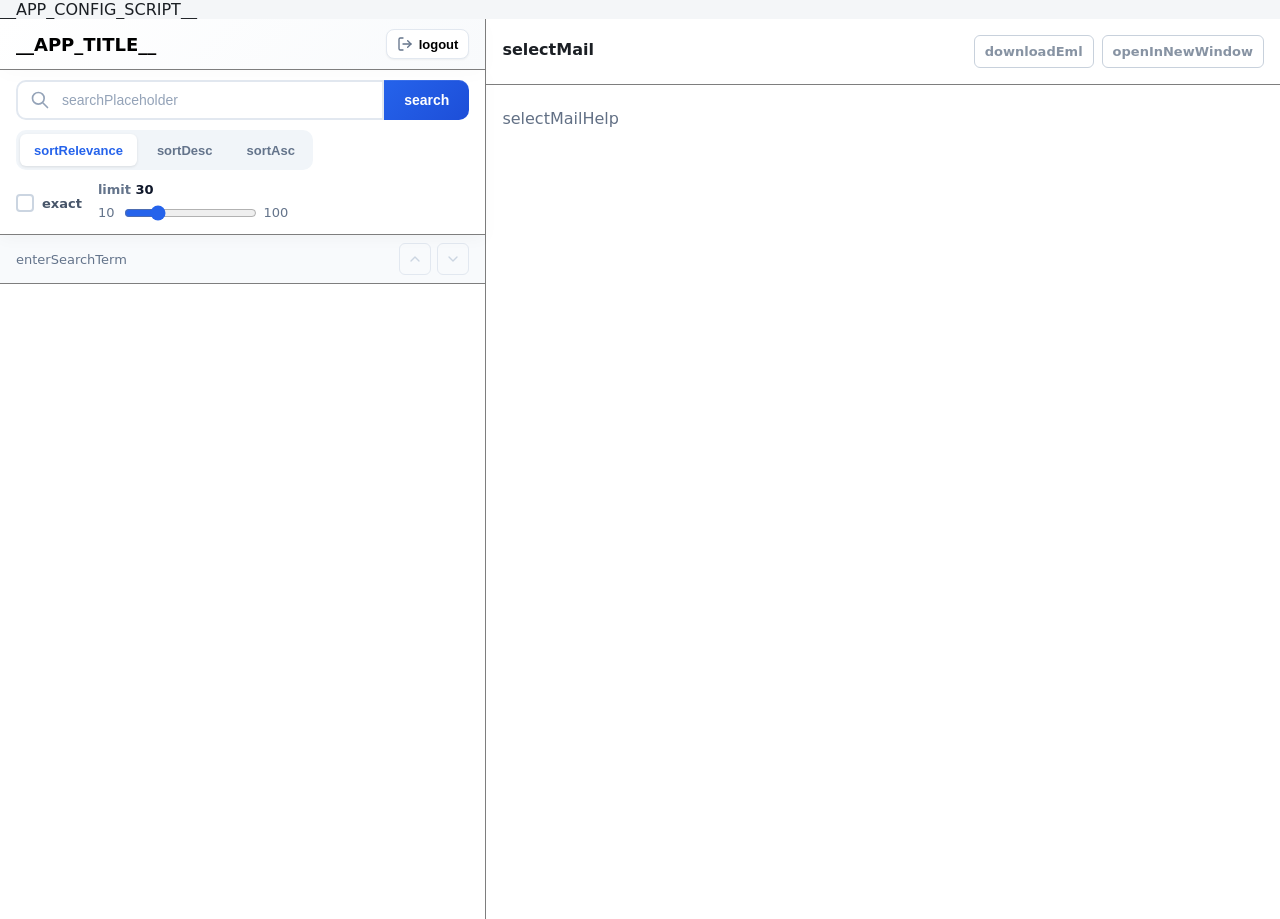
<file: static/index.html>
<!doctype html>
<html lang="__APP_LANG__">

<head>
  <meta charset="utf-8" />
  <meta name="viewport" content="width=device-width, initial-scale=1" />
  <title>__PAGE_TITLE__</title>
  __APP_CONFIG_SCRIPT__
  <link rel="stylesheet" href="/static/styles.css" />
</head>

<body>
  <main class="app-shell">
    <section class="search-pane" aria-label="검색 결과" data-i18n-attr="aria-label:searchResults">
      <header class="app-title">
        <span>__APP_TITLE__</span>
        <button id="logout-button" type="button" class="logout-button">
          <svg xmlns="http://www.w3.org/2000/svg" width="16" height="16" viewBox="0 0 24 24" fill="none"
            stroke="currentColor" stroke-width="2" stroke-linecap="round" stroke-linejoin="round">
            <path d="M9 21H5a2 2 0 0 1-2-2V5a2 2 0 0 1 2-2h4"></path>
            <polyline points="16 17 21 12 16 7"></polyline>
            <line x1="21" y1="12" x2="9" y2="12"></line>
          </svg>
          <span data-i18n="logout">로그아웃</span>
        </button>
      </header>
      <form id="search-form" class="toolbar" autocomplete="off">
        <div class="search-input-wrapper">
          <svg class="search-icon" xmlns="http://www.w3.org/2000/svg" fill="none" viewBox="0 0 24 24"
            stroke="currentColor">
            <path stroke-linecap="round" stroke-linejoin="round" stroke-width="2"
              d="M21 21l-6-6m2-5a7 7 0 11-14 0 7 7 0 0114 0z" />
          </svg>
          <input id="query-input" name="mail_rag_query" type="search" autocomplete="off" list="search-history"
            placeholder="검색어를 입력하세요." aria-label="검색어"
            data-i18n-attr="placeholder:searchPlaceholder,aria-label:searchTermLabel" />
          <datalist id="search-history"></datalist>
          <button id="search-button" type="submit" data-i18n="search">검색</button>
        </div>
        <div class="filters-container">
          <div class="sort-group" aria-label="정렬 방식" data-i18n-attr="aria-label:sortMode">
            <button class="sort-button active" type="button" data-sort="relevance" aria-pressed="true"
              data-i18n="sortRelevance">일치도순</button>
            <button class="sort-button" type="button" data-sort="desc" aria-pressed="false"
              data-i18n="sortDesc">최신순</button>
            <button class="sort-button" type="button" data-sort="asc" aria-pressed="false"
              data-i18n="sortAsc">오래된순</button>
          </div>
          <div class="filter-group">
            <label class="exact-control" title="단어가 정확히 일치하는 메일만 검색합니다."
              data-i18n-attr="title:exactTitle">
              <input id="exact-input" type="checkbox" />
              <span class="custom-checkbox"></span>
              <span class="exact-label" data-i18n="exact">완전일치</span>
            </label>
            <div class="limit-control" title="값을 늘릴 수록 검색어와 덜 일치하는 메일까지 나타납니다."
              data-i18n-attr="title:limitTitle">
              <div class="limit-header">
                <label class="limit-label" for="limit-input"><span data-i18n="limit">결과수</span> <output id="limit-value">30</output></label>
              </div>
              <div class="limit-slider-row">
                <span class="limit-bound">10</span>
                <input id="limit-input" name="limit" type="range" min="10" max="100" value="30" step="1"
                  aria-label="결과수" data-i18n-attr="aria-label:limit" />
                <span id="limit-max-value" class="limit-bound">100</span>
              </div>
            </div>
          </div>
        </div>
      </form>
      <div class="meta-row">
        <div class="meta-left">
          <span id="result-summary" data-i18n="enterSearchTerm">검색어를 입력하세요.</span>
          <span id="status-text"></span>
        </div>
        <div class="nav-controls">
          <button id="nav-up-button" type="button" class="nav-button" aria-label="이전 메일"
            data-i18n-attr="aria-label:previousMail" disabled>
            <svg xmlns="http://www.w3.org/2000/svg" width="16" height="16" viewBox="0 0 24 24" fill="none"
              stroke="currentColor" stroke-width="2" stroke-linecap="round" stroke-linejoin="round">
              <polyline points="18 15 12 9 6 15"></polyline>
            </svg>
          </button>
          <button id="nav-down-button" type="button" class="nav-button" aria-label="다음 메일"
            data-i18n-attr="aria-label:nextMail" disabled>
            <svg xmlns="http://www.w3.org/2000/svg" width="16" height="16" viewBox="0 0 24 24" fill="none"
              stroke="currentColor" stroke-width="2" stroke-linecap="round" stroke-linejoin="round">
              <polyline points="6 9 12 15 18 9"></polyline>
            </svg>
          </button>
        </div>
      </div>
      <div id="result-list" class="result-list" role="listbox" aria-label="이메일 검색 결과"
        data-i18n-attr="aria-label:emailSearchResults"></div>
    </section>

    <section class="viewer-pane" aria-label="이메일 내용" data-i18n-attr="aria-label:emailContent">
      <div class="viewer-header">
        <div class="viewer-title">
          <div id="viewer-subject" data-i18n="selectMail">메일을 선택하세요.</div>
          <div id="viewer-meta"></div>
        </div>
        <div class="viewer-actions" style="display: flex; gap: 8px;">
          <a id="download-eml-link" class="open-link" href="#" download aria-disabled="true"
            data-i18n="downloadEml">.eml 다운로드</a>
          <a id="open-link" class="open-link" href="#" target="_blank" rel="noreferrer" aria-disabled="true"
            data-i18n="openInNewWindow">새 창에서 열기</a>
        </div>
      </div>
      <div id="mail-detail" class="mail-detail">
        <div class="empty-state" data-i18n="selectMailHelp">메일을 선택하면 검색 결과의 본문 미리보기가 여기에 표시됩니다.</div>
      </div>
    </section>
  </main>
  <script src="/static/i18n.js"></script>
  <script src="/static/app.js"></script>
</body>

</html>
</file>
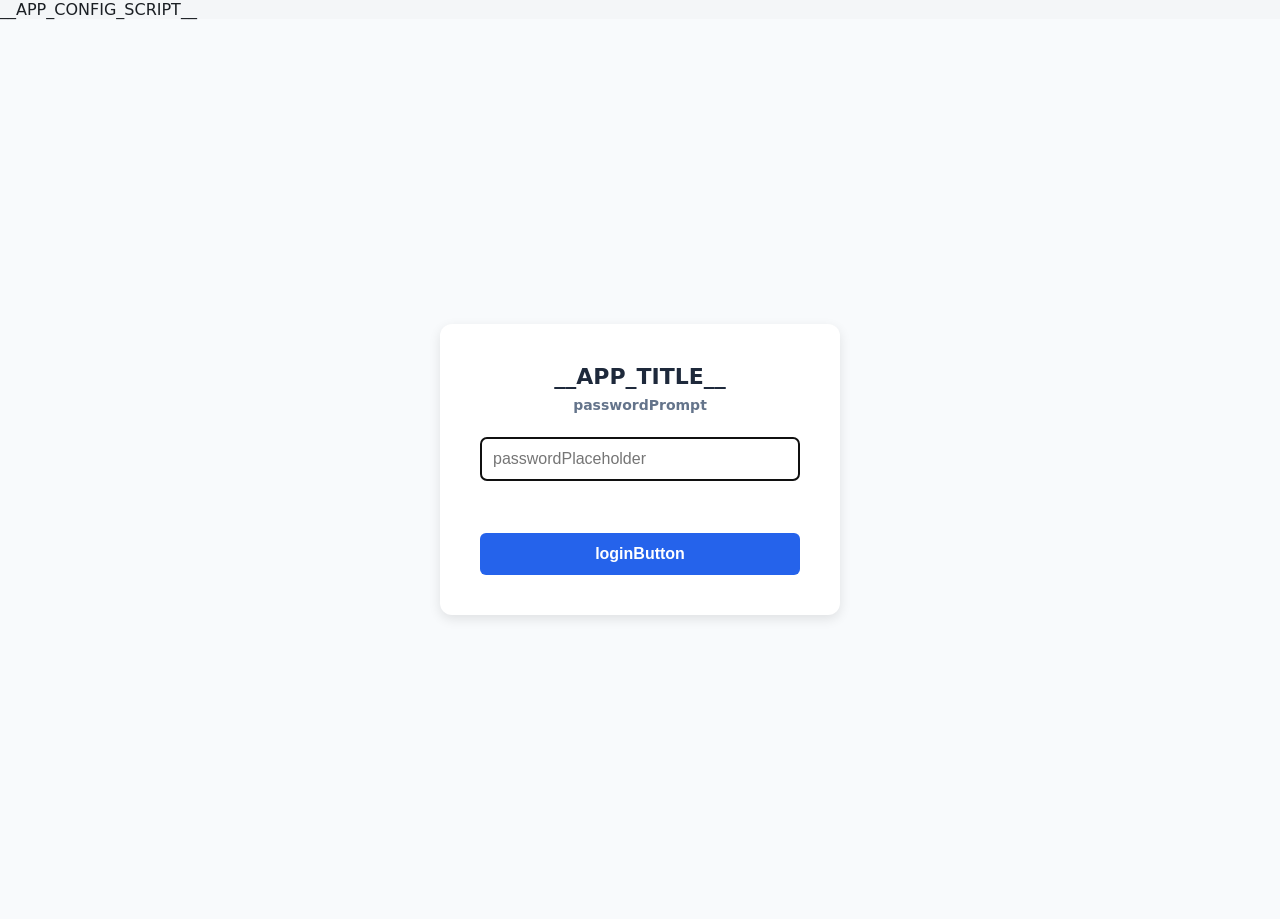
<file: static/login.html>
<!doctype html>
<html lang="__APP_LANG__">

<head>
  <meta charset="utf-8" />
  <meta name="viewport" content="width=device-width, initial-scale=1" />
  <title>__PAGE_TITLE__</title>
  __APP_CONFIG_SCRIPT__
  <link rel="stylesheet" href="/static/styles.css" />
  <style>
    .login-container {
      display: flex;
      flex-direction: column;
      align-items: center;
      justify-content: center;
      height: 100vh;
      background-color: #f8fafc;
    }

    .login-box {
      background: white;
      padding: 40px;
      border-radius: 12px;
      box-shadow: 0 4px 12px rgba(0, 0, 0, 0.1);
      text-align: center;
      width: 100%;
      max-width: 400px;
    }

    .login-box h1 {
      font-size: 22px;
      margin: 0 0 8px;
      color: #1e293b;
    }

    .login-box .login-subtitle {
      margin: 0 0 24px;
      color: #64748b;
      font-size: 14px;
      font-weight: 600;
    }

    .login-form {
      display: flex;
      flex-direction: column;
      gap: 16px;
    }

    .login-form input {
      width: 100%;
      padding: 12px;
      border: 1px solid #c8d1dc;
      border-radius: 6px;
      font-size: 16px;
      box-sizing: border-box;
    }

    .login-form button {
      width: 100%;
      padding: 12px;
      background: #2563eb;
      color: white;
      border: none;
      border-radius: 6px;
      font-size: 16px;
      cursor: pointer;
      font-weight: 600;
    }

    .login-form button:disabled {
      background: #9aa8ba;
      cursor: not-allowed;
    }

    .error-message {
      color: #b42318;
      font-size: 14px;
      min-height: 20px;
    }

    .caps-lock-warning {
      display: none;
      margin-top: -8px;
      color: #b45309;
      font-size: 13px;
      text-align: left;
    }

    .caps-lock-warning.visible {
      display: block;
    }
  </style>
</head>

<body>
  <div class="login-container">
    <div class="login-box">
      <h1>__APP_TITLE__</h1>
      <p class="login-subtitle" data-i18n="passwordPrompt">비밀번호 입력</p>
      <form class="login-form" id="login-form">
        <input type="password" id="password-input" placeholder="비밀번호" data-i18n-attr="placeholder:passwordPlaceholder" required autofocus />
        <div class="caps-lock-warning" id="caps-lock-warning" role="status" data-i18n="capsLockWarning">Caps Lock이 켜져 있습니다.</div>
        <div class="error-message" id="error-message"></div>
        <button type="submit" id="login-button" data-i18n="loginButton">접속하기</button>
      </form>
    </div>
  </div>
  <script src="/static/i18n.js"></script>
  <script src="/static/login.js"></script>
</body>

</html>
</file>
<file: static/styles.css>
:root {
  color-scheme: light;
  font-family: "Segoe UI", system-ui, -apple-system, BlinkMacSystemFont, sans-serif;
  background: #f4f6f8;
  color: #1b1f24;
}

* {
  box-sizing: border-box;
}

body {
  margin: 0;
  overflow: hidden;
}

.app-shell {
  display: grid;
  grid-template-columns: minmax(320px, 38vw) minmax(0, 1fr);
  height: 100vh;
  min-height: 560px;
  overflow: hidden;
}

.mail-page {
  background: #ffffff;
}

.mail-view-shell {
  height: 100vh;
  min-height: 560px;
  overflow: hidden;
}

.search-pane,
.viewer-pane {
  min-width: 0;
  background: #ffffff;
}

.search-pane {
  display: flex;
  flex-direction: column;
  min-height: 0;
  border-right: 1px solid #7e7e7e;
}

.app-title {
  padding: 10px 16px;
  background: linear-gradient(135deg, #ffffff 0%, #f8fafc 100%);
  border-bottom: 1px solid #7e7e7e;
  color: #0f172a;
  font-size: 18px;
  font-weight: 800;
  display: flex;
  justify-content: space-between;
  align-items: center;
  box-shadow: 0 4px 20px rgba(0, 0, 0, 0.02);
  z-index: 10;
  position: relative;
}

.app-title span {
  color: #000000;
}

.logout-button {
  background: #ffffff;
  display: inline-flex;
  align-items: center;
  gap: 6px;
  padding: 6px 10px;
  border: 1px solid #e2e8f0;
  border-radius: 8px;
  color: #64748b;
  font-size: 13px;
  font-weight: 600;
  cursor: pointer;
  transition: all 0.2s ease;
  box-shadow: 0 1px 2px rgba(0, 0, 0, 0.05);
}

.logout-button:hover {
  background: #f1f5f9;
  color: #ef4444;
  border-color: #cbd5e1;
  transform: translateY(-1px);
  box-shadow: 0 4px 6px rgba(0, 0, 0, 0.05);
}

.toolbar {
  display: flex;
  flex-direction: column;
  gap: 10px;
  padding: 10px 16px;
  border-bottom: 1px solid #7e7e7e;
  background: #ffffff;
  position: relative;
  z-index: 5;
  box-shadow: 0 4px 15px rgba(0, 0, 0, 0.03);
}

.search-input-wrapper {
  position: relative;
  display: flex;
  align-items: center;
  width: 100%;
}

.search-icon {
  position: absolute;
  left: 14px;
  width: 20px;
  height: 20px;
  color: #94a3b8;
  pointer-events: none;
}

.search-input-wrapper input {
  flex: 1;
  height: 40px;
  padding: 0 16px 0 44px;
  border: 2px solid #e2e8f0;
  border-radius: 10px 0 0 10px;
  background: #ffffff;
  font-size: 14px;
  color: #000000;
  transition: all 0.2s ease;
}

.search-input-wrapper input:focus {
  background: #ffffff;
  border-color: #3b82f6;
  outline: none;
  box-shadow: 0 0 0 4px rgba(59, 130, 246, 0.1);
}

.search-input-wrapper input::placeholder {
  color: #94a3b8;
}

.search-input-wrapper button {
  height: 40px;
  padding: 0 20px;
  border: none;
  border-radius: 0 10px 10px 0;
  background: linear-gradient(135deg, #2563eb, #1d4ed8);
  color: #ffffff;
  font-size: 14px;
  font-weight: 600;
  cursor: pointer;
  transition: all 0.2s ease;
  box-shadow: inset 0 1px 0 rgba(255, 255, 255, 0.1);
}

.search-input-wrapper button:hover {
  background: linear-gradient(135deg, #1d4ed8, #1e3a8a);
  transform: translateY(-1px);
}

.filters-container {
  display: flex;
  justify-content: space-between;
  align-items: center;
  flex-wrap: wrap;
  gap: 12px;
}

.filter-group {
  display: flex;
  align-items: center;
  gap: 16px;
}

.sort-group {
  display: flex;
  gap: 6px;
  background: #f1f5f9;
  padding: 4px;
  border-radius: 10px;
}

.sort-button {
  height: 32px;
  padding: 0 14px;
  background: transparent;
  color: #64748b;
  border: none;
  border-radius: 6px;
  font-size: 13px;
  font-weight: 600;
  transition: all 0.2s ease;
  cursor: pointer;
}

.sort-button:hover {
  color: #0f172a;
}

.sort-button.active {
  background: #ffffff;
  color: #2563eb;
  box-shadow: 0 1px 3px rgba(0, 0, 0, 0.1);
}

.exact-control {
  display: flex;
  align-items: center;
  gap: 8px;
  cursor: pointer;
  color: #475569;
  font-size: 13px;
  font-weight: 600;
  transition: color 0.2s;
}

.exact-control:hover {
  color: #0f172a;
}

.exact-control input {
  display: none;
}

.custom-checkbox {
  width: 18px;
  height: 18px;
  border: 2px solid #cbd5e1;
  border-radius: 4px;
  display: inline-block;
  position: relative;
  transition: all 0.2s;
  background: #ffffff;
}

.exact-control input:checked+.custom-checkbox {
  background: #2563eb;
  border-color: #2563eb;
}

.exact-control input:checked+.custom-checkbox::after {
  content: "";
  position: absolute;
  left: 5px;
  top: 2px;
  width: 4px;
  height: 8px;
  border: solid white;
  border-width: 0 2px 2px 0;
  transform: rotate(45deg);
}

.limit-control {
  display: flex;
  flex-direction: column;
  align-items: stretch;
  gap: 5px;
  width: min(470px, 100%);
  min-width: 180px;
}

.limit-header {
  display: flex;
  align-items: baseline;
}

.limit-label {
  color: #64748b;
  font-size: 13px;
  font-weight: 600;
}

.limit-label output {
  color: #0f172a;
  font-variant-numeric: tabular-nums;
}

.limit-slider-row {
  display: grid;
  grid-template-columns: auto minmax(120px, 1fr) auto;
  align-items: center;
  gap: 8px;
}

.limit-bound {
  font-size: 13px;
  color: #64748b;
  line-height: 1.2;
  font-variant-numeric: tabular-nums;
}

.limit-control input[type="range"] {
  width: 100%;
  height: 18px;
  padding: 0;
  accent-color: #2563eb;
  cursor: pointer;
}

.limit-control input[type="range"]:focus {
  outline: none;
}

.limit-control input[type="range"]:focus-visible {
  outline: 2px solid rgba(37, 99, 235, 0.35);
  outline-offset: 2px;
}

.meta-row {
  display: flex;
  justify-content: space-between;
  align-items: center;
  padding: 8px 16px;
  background: #f8fafc;
  border-bottom: 1px solid #7e7e7e;
}

.meta-left {
  display: flex;
  gap: 12px;
  align-items: center;
  color: #64748b;
  font-size: 13px;
  font-weight: 500;
}

.nav-controls {
  display: flex;
  gap: 6px;
}

.nav-button {
  width: 32px;
  height: 32px;
  padding: 0;
  display: inline-flex;
  justify-content: center;
  align-items: center;
  background: #ffffff;
  color: #64748b;
  border: 1px solid #e2e8f0;
  border-radius: 6px;
  transition: all 0.2s;
  cursor: pointer;
}

.nav-button:not(:disabled):hover {
  background: #f1f5f9;
  color: #2563eb;
  border-color: #cbd5e1;
}

.nav-button:disabled {
  background: #f8fafc;
  color: #cbd5e1;
  border-color: #e2e8f0;
  cursor: not-allowed;
}

.result-list {
  overflow: auto;
  flex: 1;
  min-height: 0;
}

.result-item {
  height: auto;
  min-height: 72px;
  width: 100%;
  display: grid;
  grid-template-columns: minmax(0, 1fr) auto;
  gap: 4px 8px;
  padding: 10px 16px;
  border: 0;
  border-bottom: 1px solid #7e7e7e;
  background: #ffffff;
  color: inherit;
  text-align: left;
  cursor: pointer;
  transition: all 0.2s cubic-bezier(0.4, 0, 0.2, 1);
  position: relative;
}

.result-item:hover {
  background: #f8fafc;
  padding-left: 20px;
  box-shadow: inset 4px 0 0 #cbd5e1;
}

.result-item.active {
  background: #eff6ff;
  padding-left: 20px;
  box-shadow: inset 4px 0 0 #2563eb;
  z-index: 1;
}

.subject {
  overflow: hidden;
  text-overflow: ellipsis;
  white-space: nowrap;
  font-weight: 650;
}

.date {
  color: #5f6d7e;
  font-size: 12px;
  white-space: nowrap;
}

.sender,
.preview {
  grid-column: 1 / -1;
  overflow: hidden;
  text-overflow: ellipsis;
  white-space: nowrap;
  color: #4c5968;
  font-size: 13px;
}

.preview {
  color: #6b7685;
  min-height: 18px;
  white-space: normal;
  display: -webkit-box;
  -webkit-line-clamp: 2;
  -webkit-box-orient: vertical;
}

mark {
  padding: 0 2px;
  border-radius: 3px;
  background: #fff1a8;
  color: inherit;
}

.viewer-pane {
  display: flex;
  flex-direction: column;
  min-height: 0;
}

.viewer-header {
  display: flex;
  align-items: center;
  justify-content: space-between;
  gap: 16px;
  min-height: 66px;
  padding: 10px 16px;
  border-bottom: 1px solid #7e7e7e;
  background: #ffffff;
}

.viewer-title {
  min-width: 0;
}

#viewer-subject {
  overflow: hidden;
  text-overflow: ellipsis;
  white-space: nowrap;
  font-size: 16px;
  font-weight: 700;
}

#viewer-meta {
  margin-top: 4px;
  overflow: hidden;
  text-overflow: ellipsis;
  white-space: nowrap;
  color: #627085;
  font-size: 13px;
}

.open-link {
  flex: 0 0 auto;
  padding: 8px 10px;
  border: 1px solid #c8d1dc;
  border-radius: 6px;
  color: #1e4fd7;
  text-decoration: none;
  font-size: 13px;
  font-weight: 650;
}

.open-link[aria-disabled="true"] {
  color: #8793a3;
  pointer-events: none;
}

.mail-detail {
  flex: 1;
  overflow: auto;
  min-height: 0;
  background: #ffffff;
}

.detail-fields {
  display: grid;
  gap: 8px;
  padding: 10px;
  border-bottom: 1px solid #7e7e7e;
  background: #f9f9f9;
}

.detail-row {
  display: grid;
  grid-template-columns: 76px minmax(0, 1fr);
  gap: 12px;
  font-size: 13px;
}

.detail-label {
  color: #6b7685;
  font-weight: 650;
}

.detail-value {
  min-width: 0;
  overflow-wrap: anywhere;
  color: #263241;
}

.attachment-panel {
  display: grid;
  gap: 6px;
  padding: 10px 16px;
  border-bottom: 1px solid #7e7e7e;
  background: #f9f9f9;
}

.attachment-title {
  color: #263241;
  font-size: 13px;
  font-weight: 700;
}

.attachment-list {
  display: grid;
  grid-template-columns: repeat(2, 1fr);
}

.attachment-row {
  display: grid;
  grid-template-columns: minmax(0, 1fr) auto;
  gap: 6px;
  align-items: center;
}

.attachment-button {
  height: auto;
  min-height: 28px;
  padding: 4px 8px;
  overflow: hidden;
  text-align: left;
  background: transparent;
  color: #334155;
  border: 1px solid transparent;
  border-radius: 6px;
  font-size: 13px;
  transition: all 0.2s ease;
  cursor: pointer;
}

.attachment-button:hover {
  background: #f1f5f9;
  border-color: #e2e8f0;
}

.attachment-button.active {
  background: #eff6ff;
  color: #1e4fd7;
  border-color: #bfdbfe;
}

.attachment-button::before {
  content: "▸";
  display: inline-block;
  width: 14px;
  color: #94a3b8;
}

.attachment-button[aria-expanded="true"]::before {
  content: "▾";
}

.attachment-name {
  display: inline-block;
  max-width: calc(100% - 60px);
  overflow: hidden;
  text-overflow: ellipsis;
  vertical-align: middle;
  white-space: nowrap;
}

.file-badge {
  display: inline-flex;
  align-items: center;
  justify-content: center;
  width: 32px;
  height: 18px;
  margin-right: 6px;
  border-radius: 4px;
  color: #ffffff;
  font-size: 10px;
  font-weight: 700;
  line-height: 1;
  vertical-align: middle;
}

.file-pdf {
  background: #d92d20;
}

.file-image {
  background: linear-gradient(135deg, #22c55e 0%, #06b6d4 48%, #2563eb 100%);
  text-shadow: 0 1px 1px rgba(15, 23, 42, 0.24);
  box-shadow: inset 0 1px 0 rgba(255, 255, 255, 0.24), 0 1px 2px rgba(15, 23, 42, 0.16);
}

.file-excel {
  background: #16833a;
}

.file-word {
  background: #2b5fb8;
}

.file-ppt {
  background: #c2410c;
}

.file-text {
  background: #596579;
}

.file-zip {
  background: #7c3aed;
}

.file-generic {
  background: #697386;
}

.attachment-open {
  padding: 4px 8px;
  border: 1px solid #e2e8f0;
  border-radius: 6px;
  background: #ffffff;
  color: #64748b;
  text-decoration: none;
  font-size: 12px;
  font-weight: 600;
  transition: all 0.2s;
  display: inline-flex;
  align-items: center;
}

.attachment-open:hover {
  background: #f1f5f9;
  color: #2563eb;
  border-color: #cbd5e1;
}

.attachment-preview {
  width: 100%;
  height: min(48vh, 560px);
  min-height: 320px;
  border: 1px solid #d8dee6;
  border-radius: 6px;
  background: #ffffff;
}

.attachment-preview[hidden] {
  display: none;
}

.attachment-frame {
  width: 100%;
  height: 100%;
  border: 0;
  background: #ffffff;
}

.attachment-image {
  width: 100%;
  height: 100%;
  object-fit: contain;
  background: #ffffff;
  display: block;
}

.attachment-download {
  display: grid;
  align-content: center;
  justify-items: center;
  gap: 10px;
  height: 100%;
  padding: 24px;
  text-align: center;
  color: #4c5968;
}

.attachment-download-name {
  max-width: 100%;
  overflow-wrap: anywhere;
  color: #263241;
  font-weight: 700;
}

.attachment-download-help {
  font-size: 13px;
}

.attachment-download-link {
  padding: 8px 12px;
  border: 1px solid #74a5ff;
  border-radius: 6px;
  color: #1e4fd7;
  text-decoration: none;
  font-size: 13px;
  font-weight: 700;
}

.detail-body {
  padding: 18px 20px;
  white-space: pre-wrap;
  overflow-wrap: anywhere;
  line-height: 1.6;
  color: #202a37;
}

.mail-html-frame {
  width: 100%;
  border: 0;
  background: #ffffff;
  overflow: hidden;
  min-height: 200px;
}

.empty-state,
.error-state {
  padding: 24px 16px;
  color: #627085;
}

.error-state {
  color: #b42318;
}

@media (max-width: 760px) {
  .app-shell {
    grid-template-columns: 1fr;
    grid-template-rows: minmax(280px, 46vh) minmax(300px, 1fr);
  }

  .search-pane {
    border-right: 0;
    border-bottom: 1px solid #7e7e7e;
  }

  .filters-container {
    flex-direction: column;
    align-items: stretch;
  }

  .filter-group {
    justify-content: space-between;
  }
}

body.mail-page {
  overflow: auto;
}

body.mail-page .mail-view-shell {
  min-height: 100vh;
  height: auto;
  overflow: visible;
}

body.mail-page .viewer-pane {
  min-height: 100vh;
}

body.mail-page .mail-detail {
  overflow: visible;
}

body.mail-page .mail-html-frame {
  min-height: 320px;
}
</file>
